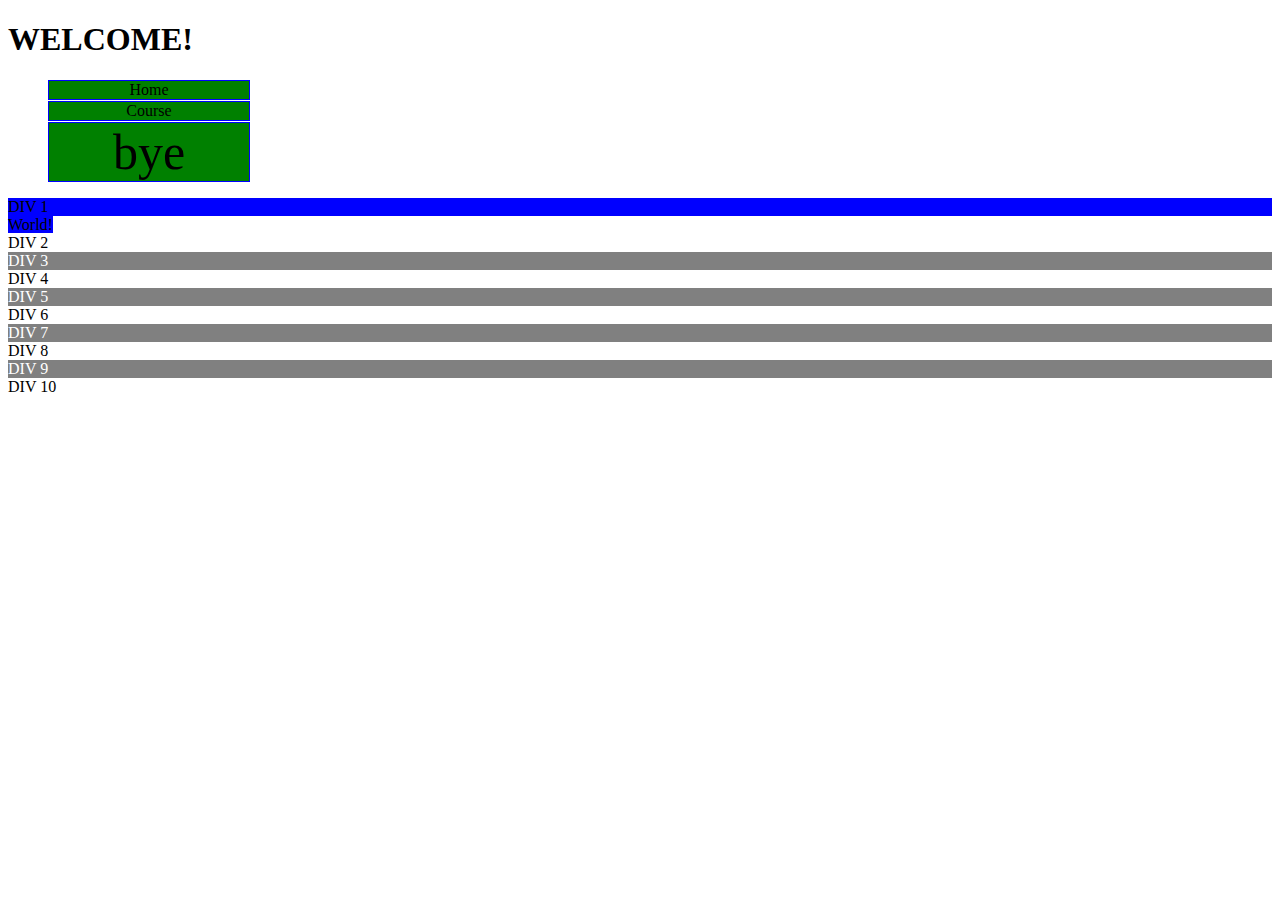
<file: index.html>
<!DOCTYPE html>
<html>
<head>
    <meta charset="UTF-8">
  
    <title>Document</title>
    <style>
       
    header li{
    	list-style: none;	
    }
    a:link, a:visited {
        text-decoration: none;
        background: green;
        border: 1px solid blue;
        color: black;
        display: block;
        width: 200px;
        text-align: center;
        margin-bottom: 1px;
    } 

    a:hover, a:active{
    	background-color: blue;
    	color: white;
    }

    header li:nth-child(3){
    	font-size: 50px;
    }

    section div:nth-child(even){
        background-color: gray;
        color: white;
    }

    section div:nth-child(7):hover{
    	background-color: blue;
    	color: black;
    }

    div:nth-child(1), span{
    	background-color: blue;
    }
    </style>

</head>
<body>
    <h1> WELCOME!</h1>

    <header>
    	<ul>
    		<li><a href="/">Home</a></li>
    		<li><a href="https://www.google.com">Course</a></li>
    		<li><a href="https://www.gmail.com">bye</a></li>
    	</ul>
    </header>

    <section>
    	<div>DIV 1</div>
    	<span>World!</span>
    	<div>DIV 2</div>
    	<div>DIV 3</div>
    	<div>DIV 4</div>
    	<div>DIV 5</div>
    	<div>DIV 6</div>
    	<div>DIV 7</div>
    	<div>DIV 8</div>
    	<div>DIV 9</div>
    	<div>DIV 10</div>
    </section>

</body>
</html>
</file>
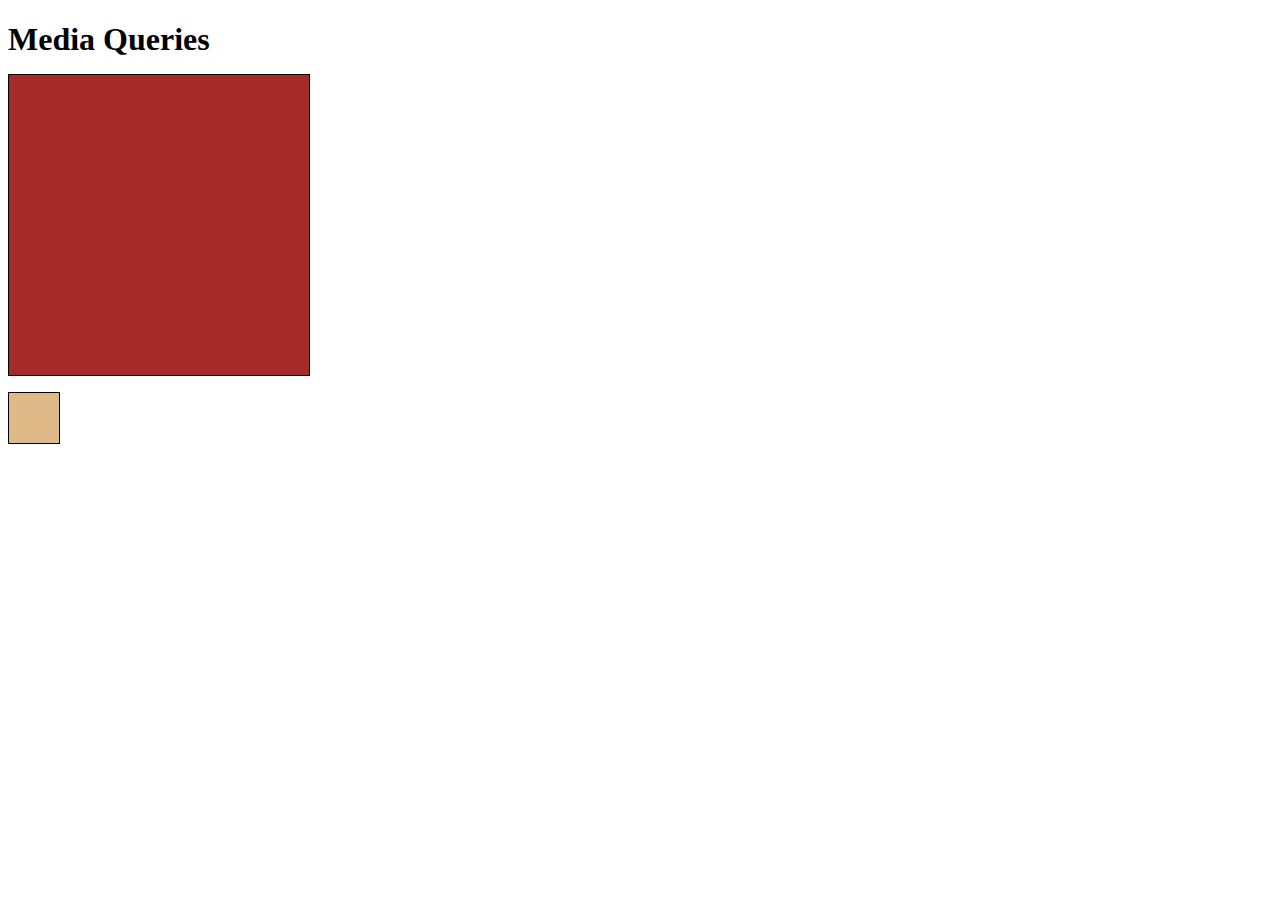
<file: index1.html>
<!DOCTYPE html>
<html>
<head>
	<title>MEDIA QUERIES</title>
	<style type="text/css">
		
		/************ Base Styles *********/
		h1{
			margin-bottom: 15px;
		}

		p{
			border: 1px solid black;
			margin-bottom: 15px;
		}

		#p1{
			background-color: #A52A2A;
			width: 300px;
			height: 300px;
		}

		#p2{
			background-color: #DEB887;
			width: 50px;
			height: 50px;
		}

		/***************** Large devices only ************/
        
        @media (max-width: 12 00px){
        	#p{
        		width: 80%;
        	}
        	#p2{
        		width: 150px;
        		height: 150px;
        	}
        }


		/**************** Medium devices only ************/
         @media (min-width: 992px) and (max-width: 1199px) {
         	#p1{
         		width: 50%;

         	}

         	#p2{
         		width: 100px;
         		height: 100px;
         	}
         }


	</style>
</head>
<body>
   <h1>Media Queries</h1>

   <p id="p1"></p>
   <p id="p2"></p>


</body>
</html>
</file>
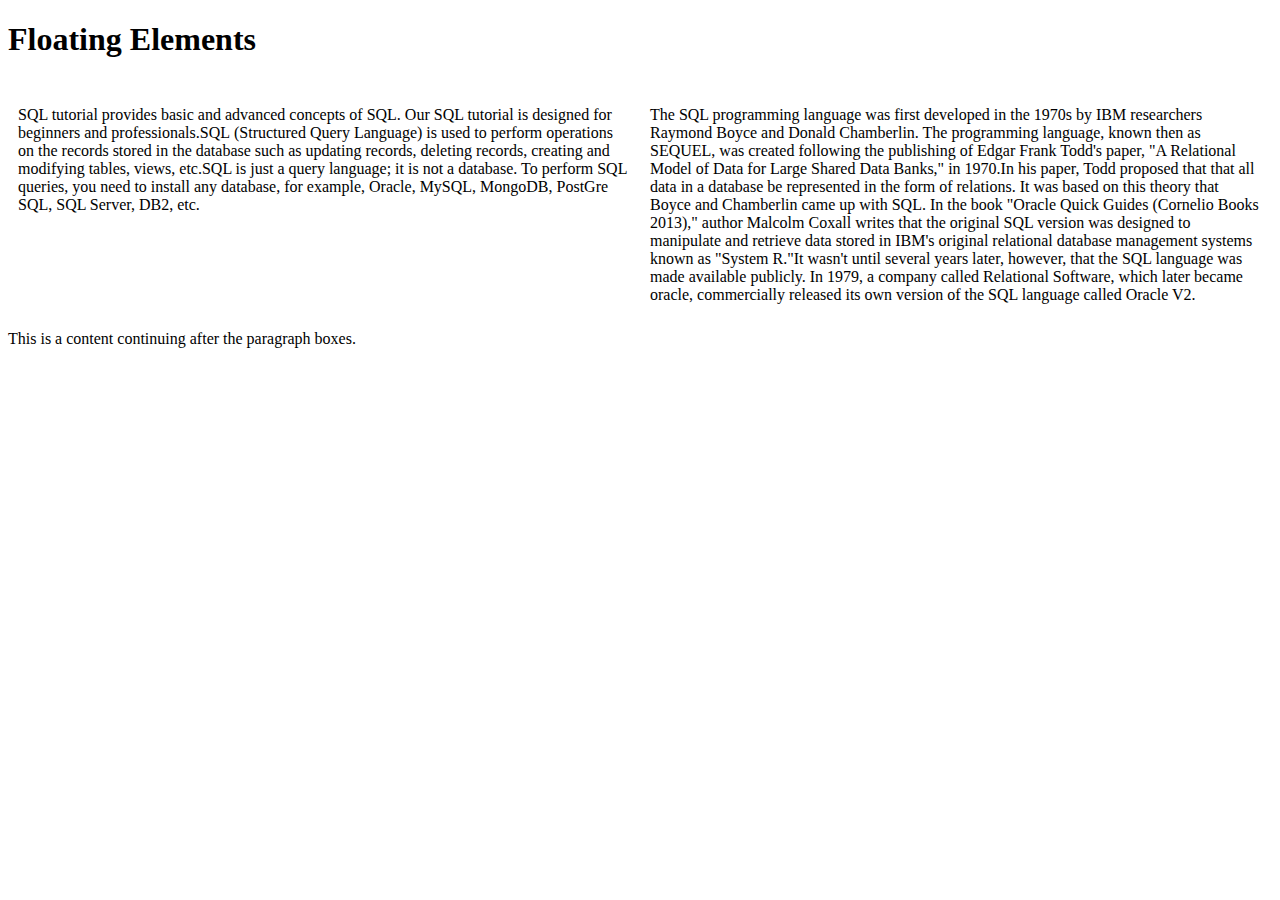
<file: index2.html>
<!DOCTYPE html>

<html>
<head>
	<title>COLUMN DESIGNING</title>
	<style type="text/css">
		*{
           box-sizing: border-box;
		}
		div{
          /* background-color: #00FFFF;*/
		}
		p{
          /* border: 1px solid black;*/
           width: 50%;
           float: left;	
           padding: 10px;
           }

		#p1{
           /* background-color: #A52A2A;*/

		}
		#p2{
           /*background-color: #DEB887; */  
              
		}
	     
		section{
			clear: left;
		}

	</style>
</head>
<body>
   <h1>Floating Elements</h1>

   <div>
   	  <p id="p1">SQL tutorial provides basic and advanced concepts of SQL. Our SQL tutorial is designed for beginners and professionals.SQL (Structured Query Language) is used to perform operations on the records stored in the database such as updating records, deleting records, creating and modifying tables, views, etc.SQL is just a query language; it is not a database. To perform SQL queries, you need to install any database, for example, Oracle, MySQL, MongoDB, PostGre SQL, SQL Server, DB2, etc.
</p>
   	  <p id="p2">
   	  	The SQL programming language was first developed in the 1970s by IBM researchers Raymond Boyce and Donald Chamberlin. The programming language, known then as SEQUEL, was created following the publishing of Edgar Frank Todd's paper, "A Relational Model of Data for Large Shared Data Banks," in 1970.In his paper, Todd proposed that that all data in a database be represented in the form of relations. It was based on this theory that Boyce and Chamberlin came up with SQL. In the book "Oracle Quick Guides (Cornelio Books 2013)," author Malcolm Coxall writes that the original SQL version was designed to manipulate and retrieve data stored in IBM's original relational database management systems known as "System R."It wasn't until several years later, however, that the SQL language was made available publicly. In 1979, a company called Relational Software, which later became oracle, commercially released its own version of the SQL language called Oracle V2.

   	  </p>
   	  
   	  <section>This is a content continuing after the paragraph boxes.</section>

   </div>
</body>
</html>
</file>
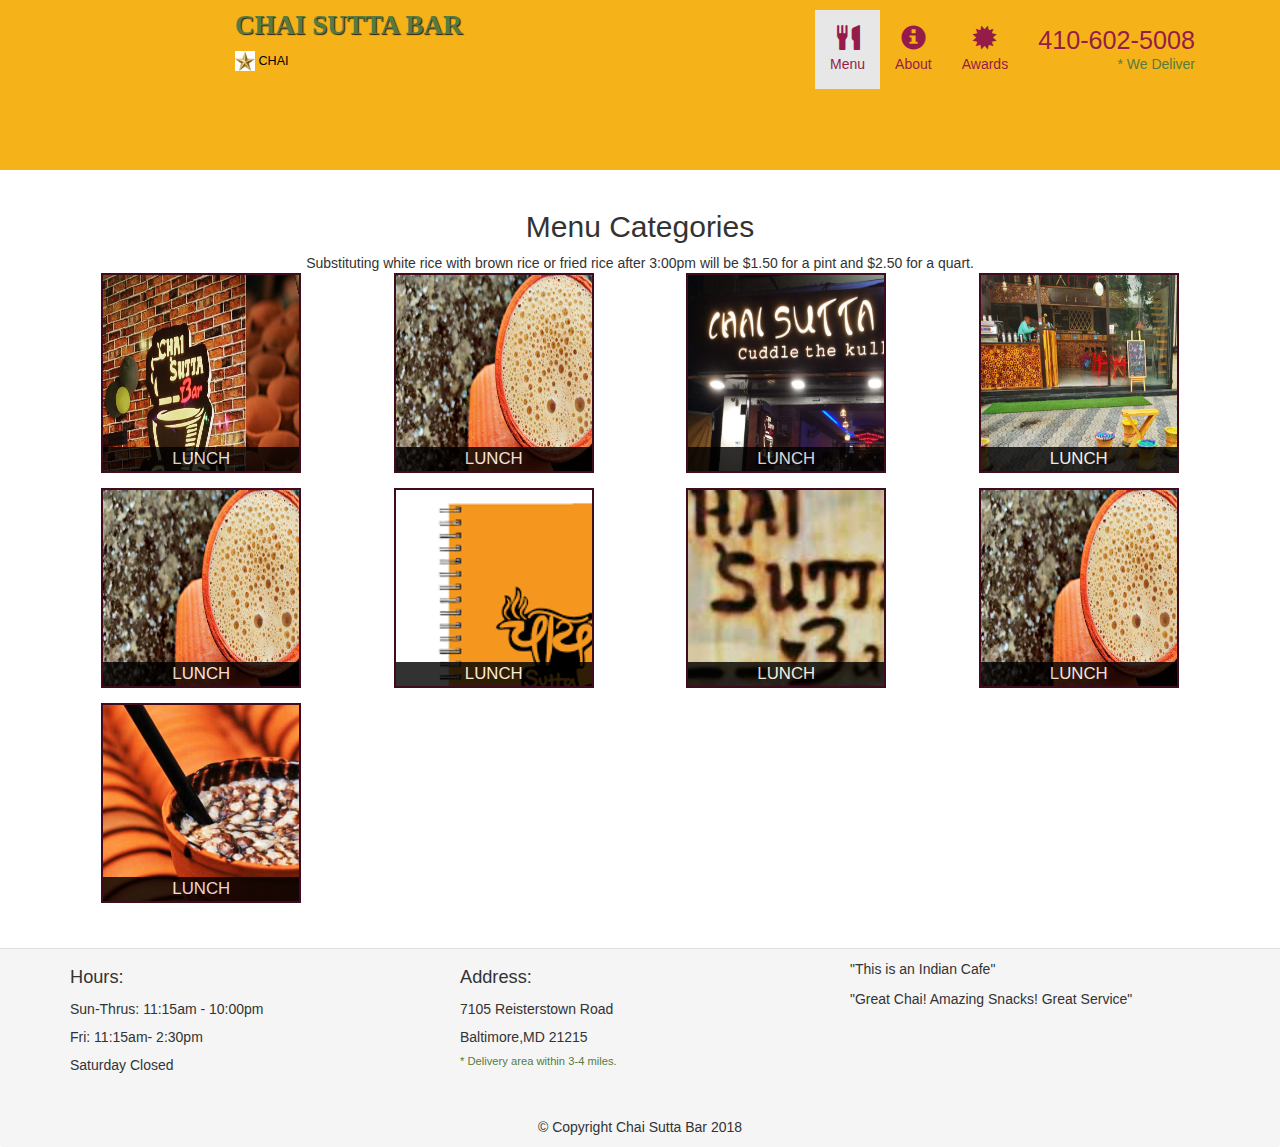
<file: menu-categories.html>
<!DOCTYPE html>
<html>
<head>
	<meta charset="utf-8">
	<meta name="viewport" content="width=device-width, initial-scale=1">
	<title> Humara Cafe</title>
    <!--<link rel="stylesheet" type="text/css" href="style.css">-->
    <style type="text/css">
        
body{
    background-color: black;
    font-size: 16px;
    color: white;
    font-family: Glacial Indiffrence;
}

#header-nav{
    background-color: #f6b319;
    border-radius: 0;
    border: 0;
}  

#logo-img{
    background: url("images/web1.png") no-repeat;
    margin: 10px 15px 10px 0;
    width: 150px;
    height: 150px;
}
.navbar-brand{
    padding-top: 25px; 
}

.navbar-brand h1{
    font-family: 'Lora', serif;
    color: #557c3e;
    font-size: 1.5em;
    text-transform: uppercase;
    font-weight: bold;
    text-shadow: 1px 1px 1px #222;
    margin-top: 0;
    margin-bottom: 0;
    line-height: .75;
}

.navbar-brand a:hover, .navbar-brand a:focus {
    text-decoration: none;

}

.navbar-brand p {
    color: #000;
    text-transform: uppercase;
    font-size: .7em;
    margin-top: 15px;
}

.navbar-brand p span {
      vertical-align: middle;
}

#nav-list{
    margin-top: 10px;

}

#nav-list a{
    color: #951C49;
    text-align: center;
}

#nav-list a:hover{
    background: #E7E7E7;
}

#nav-list a span{
    font-size: 1.8em;

}

#phone {
    margin-top: 5px;

}

#phone a{
    text-align: right;
    padding-bottom: 0;
}

#phone div{
    color: #557c3e;
    text-align: right;
    padding-right: 15px;
}



.navbar-header button.navbar-toggle, .navbar-header .icon-bar {
    border: 1px solid #61122f;
    color: black;
    position: relative;


}

.navbar-header button.navbar-toggle{
    clear: both;
    margin-top: -30px;
}

/* End header */

/*FOOTER */

.panel-footer{
    margin-top: 30px;
    padding-top: 35px;
    padding-bottom: 30px;
    background-color: #0000;
    border-top: 0;
}

.panel-footer div.row{
    margin-bottom: 35px;
}


#hours > span, #address > span{
    font-size: 1.3em;
}

#address p{
    color: #557c3e;
    font-size: .8em;
    line-height: 1.8;
}

#testimonals{
    font-style: italic;
}

#testimonals p:nth-child(2) {
    margin-top: 25px
}


/* Home Page */

.container .jumbotron{
    box-shadow: 0 0 50px #3F0C1F;
    border: 2px solid #3F0C1F;
}


#menu-tile, #specials-tile, #map-tile {
    margin-top: 50px;
    height: 250px;
    width: 100%;
    margin-bottom: 15px;
    position: relative;
    border: 2px solid #3F0C1F;
    overflow: hidden;
}

#menu-tile:hover, #specials-tile:hover, #map-tile:hover{
    box-shadow: 0 1px 5px 1px #cccccc;
}

#menu-tile{
    background: url("images/web6.jpg") no-repeat;
    background-position: center; 
}
#specials-tile{
    background: url('images/web7.jfif') no-repeat;
    background-position: center; 
}

#menu-tile span, #specials-tile span, #map-tile span{
    
    position: absolute;
    bottom: 0;
    right: 0;
    width: 100%;
    text-align: center;
    font-size: 1.6em;
    text-transform: uppercase;
    background-color: #000;
    color: #fff;
    opacity: .8;
}

.category-tile {
    position: relative;
    border: 2px solid #3F0C1F;
    overflow: hidden;
    width: 200px;
    height: 200px;
    margin-top: 20px;
    margin: 0 auto 15px;

}

.category-tile span{
    position: absolute;
    bottom: 0;
    right: 0;
    width: 100%;
    text-align: center;
    font-size: 1.2em;
    text-transform: uppercase;
    background-color: #000;
    color: #fff;
    opacity: .8;
}

.category-tile:hover {
    box-shadow: 0 1px 5px 1px #cccccc;
}



@media (min-width: 1200px){
      .container .jumbotron {
        background: url("images/web3.jpg") no-repeat;
        height: 675px;
      }
}

@media (min-width: 992px) and (max-width: 1199px) {
    #logo-img {
        background-image: url('images/web1.png') no-repeat;
        width: 100px;
        height: 100px;
        margin: 5px 5px 5px 0;
    }
    .container .jumbotron {
        background-image: url("images/web3.jpg") no-repeat;
        height: 558px;
      }
}

@media (min-width: 768px) and (max-width: 991px) {
      .container .jumbotron {
        background-image: url("images/web3.jpg") no-repeat;
        height: 432px;
      }    
}

@media (max-width: 767px) {

    .navbar-brand{
    padding-top: 10px; 
    height: 80px;
}

.navbar-brand h1{
    
    padding-top: 10px;
    font-size: 5vw;

}


.navbar-brand p {
   
    font-size: .6em;
    margin-top: 12px;
}

.navbar-brand p img {
      height: 20px;
     }

#collapsable-nav a{

    font-size: 1.2em;
    }

#collapsable-nav a span{
    font-size: 1em;
    margin-right: 10px;
    }

#call-btn > a{
    font-size: 1.5em;
    display: block;
    margin: 0 20px;
    padding: 10px;
    border: 2px solid #fff;
    background-color: orange;
    color: #951C49; 
}

#xs-deliver{
    margin-top: 5px;
    font-size: .7em;
    letter-spacing: .1em;
    text-transform: uppercase;
}

.container .jumbotron{
    margin-top: 30px;
    padding: 0;
}


#menu-tile, #special-tile{
     width: 360px;
     margin: 0 auto 15px;
}

}


@media (max-width: 479px) {

    .navbar-brand h1{
        padding: 5px;
        font-size: 6vw;
     }

    #menu-tile, #specials-tile {
        width: 280px;
        margin: 0 auto 15px;
    }

    .col-xxs-12{
        position: relative;
        min-height: 1px;
        padding-right: 15px;
        padding-left: 15px;
        width: 100;
        float: left;
    }
}



#hours, #address{
    line-height: 2;
}


    </style>
    <link rel="stylesheet" type="text/css" href="https://maxcdn.bootstrapcdn.com/bootstrap/3.3.7/css/bootstrap.min.css">
    <script src="https://ajax.googleapis.com/ajax/libs/jquery/3.3.1/jquery.min.js"></script>
    <script src="https://maxcdn.bootstrapcdn.com/bootstrap/3.3.7/js/bootstrap.min.js"></script>

</head>
<body>

	<header>
		<nav id="header-nav" class="navbar navbar-default">
			<div class="container">
				<div class="navbar-header">
					<a href="index.html" class="pull-left visible-md visible-lg">
						<div id="logo-img" alt="Logo image">
							<!--<img src="images/web1.png" alt="LOGO" width="150px" height="150px">-->
						</div>
					</a>
					<div class="navbar-brand">
						<a href="index.html"><h1>Chai Sutta Bar</h1></a>
						<p>
							<img src="images/web2.jfif" alt="image" width="20px" height="20px">
							<span>CHAI</span>
						</p>
					</div>
					
					<button type="button" class="navbar-toggle collapsed" data-toggle="collapse" data-target="#collapsable-nav" aria-expanded="false">

						<span class="sr-only">Toggle navigation</span>
						<span class="icon-bar"></span>
						<span class="icon-bar"></span>
						<span class="icon-bar"></span>
					</button>
					
				</div>

                <div id="collapsable-nav" class="collapse navbar-collapse">
                	<ul id="nav-list" class="nav navbar-nav navbar-right">
                		<li class="active">
                			<a href="menu-categories.html">
                				<span class="glyphicon glyphicon-cutlery"></span><br class="hidden-xs"> Menu
                			</a>
                		</li>
                		<li>
                			<a href="#">
                				<span class="glyphicon glyphicon-info-sign"></span><br class="hidden-xs"> About
                			</a>
                		</li>
                		<li>
                			<a href="#">
                				<span class="glyphicon glyphicon-certificate"></span><br class="hidden-xs"> Awards
                			</a>
                		</li>
                		<li id="phone" class="hidden-xs">
                			<a href="tel:410">
                				<span>410-602-5008</span>
                			</a>
                			<div>* We Deliver</div>
                		</li>
                	</ul>
                </div>
			</div>
		</nav> 
	</header>
  
         <div id="call-btn" class="visible-xs">
           <a class="btn" href="tel:410-602-5008">
            <span class="glyphicon glyphicon-earphone">410-602-5008</span></a>
        </div>
             <div id="xs-deliver" class="text-center visible-xs">* We Deliver</div>
    
   <div id="main-content" class="container">
       
         <h2 id="menu-categories-title" class="text-center">Menu Categories</h2>
        <div class="text-center">
            Substituting white rice with brown rice or fried rice after 3:00pm will be $1.50 for a pint and $2.50 for a quart.
        </div>
        
        <section class="row">
            <div class="col-md-3 col-sm-4 col-xs-6 col-xxs-12">
                <a href="single-category.html">
                    <div class="category-tile">
                        <img src="images/web8.jpg" width="300" height="300" alt="Lunch"><span>Lunch</span>
                    </div>
                </a>
            </div>
            <div class="col-md-3 col-sm-4 col-xs-6 col-xxs-12">
                <a href="single-category.html">
                    <div class="category-tile">
                        <img src="images/web10.jpg" width="300" height="300" alt="Lunch"><span>Lunch</span>
                    </div>
                </a>
            </div>
            <div class="col-md-3 col-sm-4 col-xs-6 col-xxs-12">
                <a href="single-category.html">
                    <div class="category-tile">
                        <img src="images/web5.jpg" width="300" height="300" alt="Lunch"><span>Lunch</span>
                    </div>
                </a>
            </div>
            <div class="col-md-3 col-sm-4 col-xs-6 col-xxs-12">
                <a href="single-category.html">
                    <div class="category-tile">
                        <img src="images/web4.jpg" width="300" height="300" alt="Lunch"><span>Lunch</span>
                    </div>
                </a>
            </div>
            <div class="col-md-3 col-sm-4 col-xs-6 col-xxs-12">
                <a href="single-category.html">
                    <div class="category-tile">
                        <img src="images/web10.jpg" width="300" height="300" alt="Lunch"><span>Lunch</span>
                    </div>
                </a>
            </div>
            <div class="col-md-3 col-sm-4 col-xs-6 col-xxs-12">
                <a href="single-category.html">
                    <div class="category-tile">
                        <img src="images/web11.png" width="300" height="300" alt="Lunch"><span>Lunch</span>
                    </div>
                </a>
            </div>
            <div class="col-md-3 col-sm-4 col-xs-6 col-xxs-12">
                <a href="single-category.html">
                    <div class="category-tile">
                        <img src="images/web7.jfif" width="300" height="300" alt="Lunch"><span>Lunch</span>
                    </div>
                </a>
            </div>
            
            <div class="col-md-3 col-sm-4 col-xs-6 col-xxs-12">
                <a href="single-category.html">
                    <div class="category-tile">
                        <img src="images/web10.jpg" width="300" height="300" alt="Lunch"><span>Lunch</span>
                    </div>
                </a>
            </div>
            <div class="col-md-3 col-sm-4 col-xs-6 col-xxs-12">
                <a href="single-category.html">
                    <div class="category-tile">
                        <img src="images/web9.jpg" width="300" height="300" alt="Lunch"><span>Lunch</span>
                    </div>
                </a>
            </div>
        </section>

   </div>

  <footer class="panel-footer">
       <div class="container">
        <div class="row">
            <section id="hours" class="col-sm-4">
                <span>Hours:</span><br>
                Sun-Thrus: 11:15am - 10:00pm<br>
                Fri: 11:15am- 2:30pm<br>
                Saturday Closed
                <hr class="visible-xs">               
            </section>
            <section id="address" class="col-sm-4">
                <span>Address:</span><br>
                7105 Reisterstown Road<br>
                Baltimore,MD 21215
                <p>* Delivery area within 3-4 miles.</p>
                <hr class="visible-xs">               
            </section>
             <section id="testimonials" class="col-sm-4">
               <p>"This is an Indian Cafe"</p>
                <p>"Great Chai! Amazing Snacks! Great Service"</p>
                <hr class="visible-xs">               
            </section>
        </div>
        <div class="text-center">&copy; Copyright Chai Sutta Bar 2018
        </div>
           
       </div>      
  </footer> 




</body>
</html>
</file>
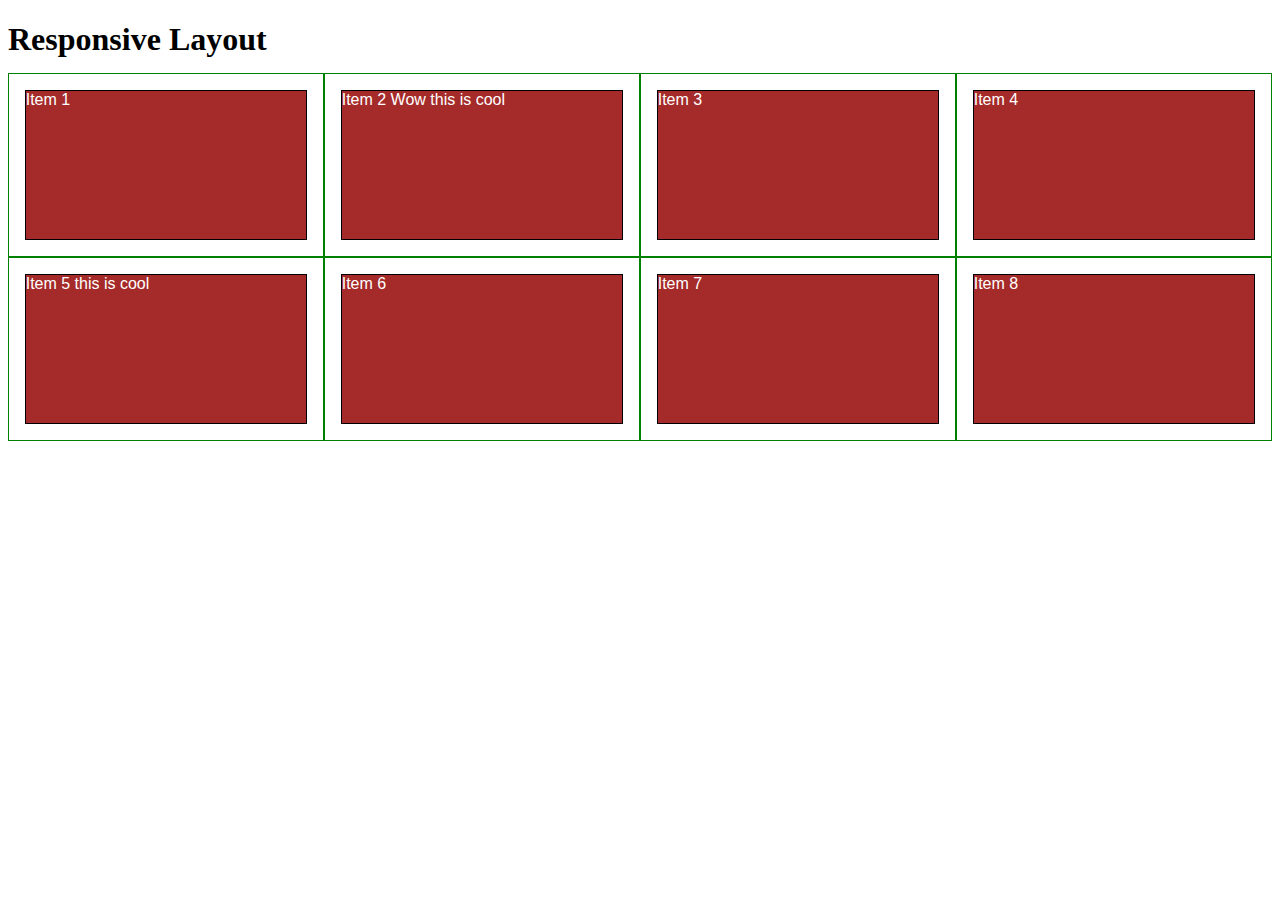
<file: responsive.html>
<!DOCTYPE html>
<html>
<head>
	<meta charset="utf-8">
	<meta name="viewport" content="width-device-width, initial-scale=1">
	<title>Responsive Design</title>
	<style type="text/css">
		*{
			box-sizing: border-box;
		}

		h1{
			margin-bottom: 15px;
		}

		p{
			border: 1px solid black;
			background-color: #A52A2A;
			width: 90%;
			height: 150px;
			margin-right: auto;
			margin-left: auto;
			font-family: Helvetica;
			color: white;
		}

		.row{
            width: 100%;
		}

		@media (min-width:  1200px) {
               .col-lg-1, .col-lg-2, .col-lg-3, .col-lg-4, .col-lg-5, .col-lg-6, .col-lg-7, .col-lg-8, .col-lg-9, .col-lg-10, .col-lg-11, .col-lg-12{
               	float: left;
               	border: 1px solid green;
               }
               .col-lg-1{
               	width: 8.33%;
               }
               .col-lg-2{
               	width: 16.66%
               }
               .col-lg-3{
               	width: 25%
               }
               .col-lg-4{
               	width: 33%
               }
               .col-lg-5{
               	width: 41.66%;
               }
               .col-lg-6{
               	width: 50%;
               }
               .col-lg-7{
               	width: 58.33%;
               }
               .col-lg-8{
               	width: 66.66%;
               }
               .col-lg-9{
               	width: 74.99%;
               }
               .col-lg-10{
               	width: 83.33%;
               }
               .col-lg-11{
               	width: 91.66%;
               }
               .col-lg-12{
               	width: 100%
               }

		}

		@media (min-width: 950px) and (max-width: 1199px){
			.col-md-1, .col-md-2, .col-md-3, .col-md-4, .col-md-5, .col-md-6, .col-md-7, .col-md-8, .col-md-9, .col-md-10, .col-md-11, .col-md-12{
               	float: left;
               	border: 1px solid green;
               }
               .col-md-1{
               	width: 8.33%;
               }
               .col-md-2{
               	width: 16.66%
               }
               .col-md-3{
               	width: 25%
               }
               .col-md-4{
               	width: 33%
               }
               .col-md-5{
               	width: 41.66%;
               }
               .col-md-6{
               	width: 50%;
               }
               .col-md-7{
               	width: 58.33%;
               }
               .col-md-8{
               	width: 66.66%;
               }
               .col-md-9{
               	width: 74.99%;
               }
               .col-md-10{
               	width: 83.33%;
               }
               .col-md-11{
               	width: 91.66%;
               }
               .col-md-12{
               	width: 100%
               }

		}
	</style>
</head>
<body>
 <h1>Responsive Layout</h1>

 <div class="row">
 	<div class="col-lg-3 col-md-6"><p>Item 1</p></div>
 	<div class="col-lg-3 col-md-6"><p>Item 2 Wow this is cool</p></div>
 	<div class="col-lg-3 col-md-6"><p>Item 3</p></div>
 	<div class="col-lg-3 col-md-6"><p>Item 4</p></div>
 	<div class="col-lg-3 col-md-6"><p>Item 5 this is cool</p></div>
 	<div class="col-lg-3 col-md-6"><p>Item 6</p></div>
 	<div class="col-lg-3 col-md-6"><p>Item 7</p></div>
 	<div class="col-lg-3 col-md-6"><p>Item 8</p></div>
 </div>
</body>
</html>
</file>
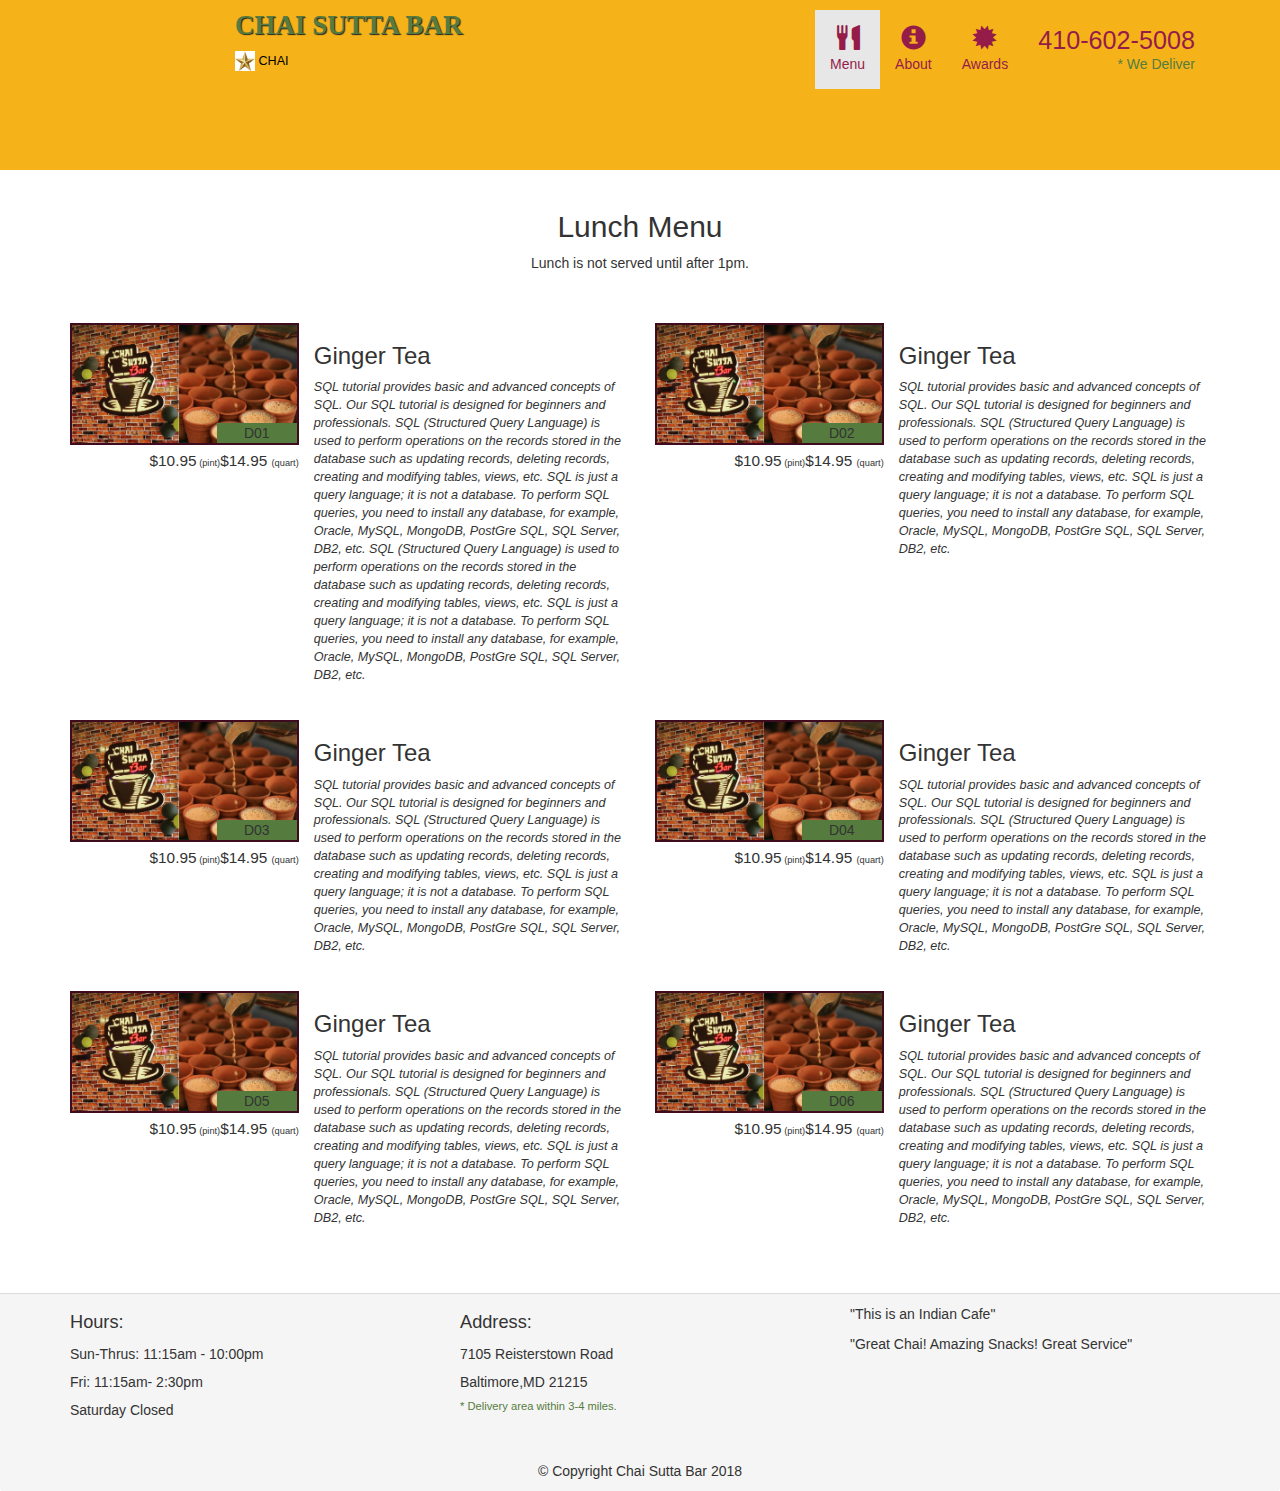
<file: single-category.html>
<!DOCTYPE html>
<html>
<head>
	<meta charset="utf-8">
	<meta name="viewport" content="width=device-width, initial-scale=1">
	<title> Humara Cafe</title>
    <!--<link rel="stylesheet" type="text/css" href="style.css">-->
    <style type="text/css">
        
body{
    background-color: black;
    font-size: 16px;
    color: white;
    font-family: Glacial Indiffrence;
}

#header-nav{
    background-color: #f6b319;
    border-radius: 0;
    border: 0;
}  

#logo-img{
    background: url("images/web1.png") no-repeat;
    margin: 10px 15px 10px 0;
    width: 150px;
    height: 150px;
}
.navbar-brand{
    padding-top: 25px; 
}

.navbar-brand h1{
    font-family: 'Lora', serif;
    color: #557c3e;
    font-size: 1.5em;
    text-transform: uppercase;
    font-weight: bold;
    text-shadow: 1px 1px 1px #222;
    margin-top: 0;
    margin-bottom: 0;
    line-height: .75;
}

.navbar-brand a:hover, .navbar-brand a:focus {
    text-decoration: none;

}

.navbar-brand p {
    color: #000;
    text-transform: uppercase;
    font-size: .7em;
    margin-top: 15px;
}

.navbar-brand p span {
      vertical-align: middle;
}

#nav-list{
    margin-top: 10px;

}

#nav-list a{
    color: #951C49;
    text-align: center;
}

#nav-list a:hover{
    background: #E7E7E7;
}

#nav-list a span{
    font-size: 1.8em;

}

#phone {
    margin-top: 5px;

}

#phone a{
    text-align: right;
    padding-bottom: 0;
}

#phone div{
    color: #557c3e;
    text-align: right;
    padding-right: 15px;
}



.navbar-header button.navbar-toggle, .navbar-header .icon-bar {
    border: 1px solid #61122f;
    color: black;
    position: relative;


}

.navbar-header button.navbar-toggle{
    clear: both;
    margin-top: -30px;
}

/* End header */

/*FOOTER */

.panel-footer{
    margin-top: 30px;
    padding-top: 35px;
    padding-bottom: 30px;
    background-color: #0000;
    border-top: 0;
}

.panel-footer div.row{
    margin-bottom: 35px;
}


#hours > span, #address > span{
    font-size: 1.3em;
}

#address p{
    color: #557c3e;
    font-size: .8em;
    line-height: 1.8;
}

#testimonals{
    font-style: italic;
}

#testimonals p:nth-child(2) {
    margin-top: 25px
}


/* Home Page */

.container .jumbotron{
    box-shadow: 0 0 50px #3F0C1F;
    border: 2px solid #3F0C1F;
}


#menu-tile, #specials-tile, #map-tile {
    margin-top: 50px;
    height: 250px;
    width: 100%;
    margin-bottom: 15px;
    position: relative;
    border: 2px solid #3F0C1F;
    overflow: hidden;
}

#menu-tile:hover, #specials-tile:hover, #map-tile:hover{
    box-shadow: 0 1px 5px 1px #cccccc;
}

#menu-tile{
    background: url("images/web6.jpg") no-repeat;
    background-position: center; 
}
#specials-tile{
    background: url('images/web7.jfif') no-repeat;
    background-position: center; 
}

#menu-tile span, #specials-tile span, #map-tile span{
    
    position: absolute;
    bottom: 0;
    right: 0;
    width: 100%;
    text-align: center;
    font-size: 1.6em;
    text-transform: uppercase;
    background-color: #000;
    color: #fff;
    opacity: .8;
}

.category-tile {
    position: relative;
    border: 2px solid #3F0C1F;
    overflow: hidden;
    width: 200px;
    height: 200px;
    margin-top: 20px;
    margin: 0 auto 15px;
}

.category-tile span{
    position: absolute;
    bottom: 0;
    right: 0;
    width: 100%;
    text-align: center;
    font-size: 1.2em;
    text-transform: uppercase;
    background-color: #000;
    color: #fff;
    opacity: .8;
}

.category-tile:hover {
    box-shadow: 0 1px 5px 1px #cccccc;
}

#menu-categories-title + div{
    margin-bottom: 50px;
}

.menu-item-tile {
    margin-bottom: 25px;
}

.menu-item-tile hr{
    width: 80%;
}

.menu-item-tile .menu-item-price{
    font-size: 1.1em;
    text-align: right;
    margin-top: -15px;
    margin-right: -15px;
}

.menu-item-tile .menu-item-price span{
    font-size: .6em
}

.menu-item-photo {
    position: relative;
    border: 2px solid #3F0C1F;
    overflow: hidden;
    padding: 0;
    margin-right: -15px;
    margin-left: auto;
    margin-bottom: 20px;
    max-width: 250px;
}

.menu-item-photo div{
    position: absolute;
    bottom: 0;
    right: 0;
    width: 80px;
    background-color: #557c3e;
    text-align: center;
}

.menu-item-description {
    padding-right: 30px;
}

h3.menu-item-tile{
    margin: 0 0 10px;
}

.menu-item-details{
    font-size: .9em;
    font-style: italic;
}


@media (min-width: 1200px){
      .container .jumbotron {
        background: url("images/web3.jpg") no-repeat;
        height: 675px;
      }
}

@media (min-width: 992px) and (max-width: 1199px) {
    #logo-img {
        background-image: url('images/web1.png') no-repeat;
        width: 100px;
        height: 100px;
        margin: 5px 5px 5px 0;
    }
    .container .jumbotron {
        background-image: url("images/web3.jpg") no-repeat;
        height: 558px;
      }
}

@media (min-width: 768px) and (max-width: 991px) {
      .container .jumbotron {
        background-image: url("images/web3.jpg") no-repeat;
        height: 432px;
      }    
}

@media (max-width: 767px) {

    .navbar-brand{
    padding-top: 10px; 
    height: 80px;
}

.navbar-brand h1{
    
    padding-top: 10px;
    font-size: 5vw;

}


.navbar-brand p {
   
    font-size: .6em;
    margin-top: 12px;
}

.navbar-brand p img {
      height: 20px;
     }

#collapsable-nav a{

    font-size: 1.2em;
    }

#collapsable-nav a span{
    font-size: 1em;
    margin-right: 10px;
    }

#call-btn > a{
    font-size: 1.5em;
    display: block;
    margin: 0 20px;
    padding: 10px;
    border: 2px solid #fff;
    background-color: orange;
    color: #951C49; 
}

#xs-deliver{
    margin-top: 5px;
    font-size: .7em;
    letter-spacing: .1em;
    text-transform: uppercase;
}

.container .jumbotron{
    margin-top: 30px;
    padding: 0; 
}


#menu-tile, #special-tile{
     width: 360px;
     margin: 0 auto 15px;
}

.menu-item-photo {
      margin-right: auto;

}

.menu-item-tile .menu-item-price{
    text-align: center;
}

.menu-item-description{
    text-align: center;
}
}


@media (max-width: 479px) {

    .navbar-brand h1{
        padding: 5px;
        font-size: 6vw;
     }

    #menu-tile, #specials-tile {
        width: 280px;
        margin: 0 auto 15px;
    }

    .col-xxs-12{
        position: relative;
        min-height: 1px;
        padding-right: 15px;
        padding-left: 15px;
        width: 100;
        float: left;
    }
}

#hours, #address{
    line-height: 2;
}


    </style>
    <link rel="stylesheet" type="text/css" href="https://maxcdn.bootstrapcdn.com/bootstrap/3.3.7/css/bootstrap.min.css">
    <script src="https://ajax.googleapis.com/ajax/libs/jquery/3.3.1/jquery.min.js"></script>
    <script src="https://maxcdn.bootstrapcdn.com/bootstrap/3.3.7/js/bootstrap.min.js"></script>

</head>
<body>

	<header>
		<nav id="header-nav" class="navbar navbar-default">
			<div class="container">
				<div class="navbar-header">
					<a href="index.html" class="pull-left visible-md visible-lg">
						<div id="logo-img" alt="Logo image">
							<!--<img src="images/web1.png" alt="LOGO" width="150px" height="150px">-->
						</div>
					</a>
					<div class="navbar-brand">
						<a href="index.html"><h1>Chai Sutta Bar</h1></a>
						<p>
							<img src="images/web2.jfif" alt="image" width="20px" height="20px">
							<span>CHAI</span>
						</p>
					</div>
					
					<button type="button" class="navbar-toggle collapsed" data-toggle="collapse" data-target="#collapsable-nav" aria-expanded="false">

						<span class="sr-only">Toggle navigation</span>
						<span class="icon-bar"></span>
						<span class="icon-bar"></span>
						<span class="icon-bar"></span>
					</button>
					
				</div>

                <div id="collapsable-nav" class="collapse navbar-collapse">
                	<ul id="nav-list" class="nav navbar-nav navbar-right">
                		<li class="active">
                			<a href="menu-categories.html">
                				<span class="glyphicon glyphicon-cutlery"></span><br class="hidden-xs"> Menu
                			</a>
                		</li>
                		<li>
                			<a href="#">
                				<span class="glyphicon glyphicon-info-sign"></span><br class="hidden-xs"> About
                			</a>
                		</li>
                		<li>
                			<a href="#">
                				<span class="glyphicon glyphicon-certificate"></span><br class="hidden-xs"> Awards
                			</a>
                		</li>
                		<li id="phone" class="hidden-xs">
                			<a href="tel:410">
                				<span>410-602-5008</span>
                			</a>
                			<div>* We Deliver</div>
                		</li>
                	</ul>
                </div>
			</div>
		</nav> 
	</header>
  
         <div id="call-btn" class="visible-xs">
           <a class="btn" href="tel:410-602-5008">
            <span class="glyphicon glyphicon-earphone">410-602-5008</span></a>
        </div>
             <div id="xs-deliver" class="text-center visible-xs">* We Deliver</div>
    
   <div id="main-content" class="container">
       
      <h2 id="menu-categories-title" class="text-center">Lunch Menu</h2>
       <div class="text-center">Lunch is not served until after 1pm.</div>
       
       <section class="row">
           <div class="menu-item-tile col-md-6">
              <div class="row">
                  <div class="col-sm-5">
                      <div class="menu-item-photo">
                          <div>D01</div>
                          <img src="images/web8.jpg" alt="Item" class="img-responsive" width="250" height="150">
                      </div>
                      <div class="menu-item-price">$10.95<span> (pint)</span>$14.95 <span>(quart)</span></div>
                  </div>
                  <div class="menu-item-description col-sm-7">
                      <h3 class="menu-item-title">Ginger Tea</h3>
                      <p class="menu-item-details">
                          SQL tutorial provides basic and advanced concepts of SQL. Our SQL tutorial is designed for beginners and professionals.
SQL (Structured Query Language) is used to perform operations on the records stored in the database such as updating records, deleting records, creating and modifying tables, views, etc.
SQL is just a query language; it is not a database. To perform SQL queries, you need to install any database, for example, Oracle, MySQL, MongoDB, PostGre SQL, SQL Server, DB2, etc.
SQL (Structured Query Language) is used to perform operations on the records stored in the database such as updating records, deleting records, creating and modifying tables, views, etc.
SQL is just a query language; it is not a database. To perform SQL queries, you need to install any database, for example, Oracle, MySQL, MongoDB, PostGre SQL, SQL Server, DB2, etc.

                      </p>
                  </div>
              </div>
              <hr class="visible-xs">
           </div>

           <div class="menu-item-tile col-md-6">
              <div class="row">
                  <div class="col-sm-5">
                      <div class="menu-item-photo">
                          <div>D02</div>
                          <img src="images/web8.jpg" alt="Item" class="img-responsive" width="250" height="150">
                      </div>
                      <div class="menu-item-price">$10.95<span> (pint)</span>$14.95 <span>(quart)</span></div>
                  </div>
                  <div class="menu-item-description col-sm-7">
                      <h3 class="menu-item-title">Ginger Tea</h3>
                      <p class="menu-item-details">
                          SQL tutorial provides basic and advanced concepts of SQL. Our SQL tutorial is designed for beginners and professionals.
SQL (Structured Query Language) is used to perform operations on the records stored in the database such as updating records, deleting records, creating and modifying tables, views, etc.
SQL is just a query language; it is not a database. To perform SQL queries, you need to install any database, for example, Oracle, MySQL, MongoDB, PostGre SQL, SQL Server, DB2, etc.


                      </p>
                  </div>
              </div>
              <hr class="visible-xs">
           </div>  

           <div class="clearfix visible-md-block visible-lg-block"></div>

<div class="menu-item-tile col-md-6">
              <div class="row">
                  <div class="col-sm-5">
                      <div class="menu-item-photo">
                          <div>D03</div>
                          <img src="images/web8.jpg" alt="Item" class="img-responsive" width="250" height="150">
                      </div>
                      <div class="menu-item-price">$10.95<span> (pint)</span>$14.95 <span>(quart)</span></div>
                  </div>
                  <div class="menu-item-description col-sm-7">
                      <h3 class="menu-item-title">Ginger Tea</h3>
                      <p class="menu-item-details">
                          SQL tutorial provides basic and advanced concepts of SQL. Our SQL tutorial is designed for beginners and professionals.
SQL (Structured Query Language) is used to perform operations on the records stored in the database such as updating records, deleting records, creating and modifying tables, views, etc.
SQL is just a query language; it is not a database. To perform SQL queries, you need to install any database, for example, Oracle, MySQL, MongoDB, PostGre SQL, SQL Server, DB2, etc.

                      </p>
                  </div>
              </div>
              <hr class="visible-xs">
           </div>
<div class="menu-item-tile col-md-6">
              <div class="row">
                  <div class="col-sm-5">
                      <div class="menu-item-photo">
                          <div>D04</div>
                          <img src="images/web8.jpg" alt="Item" class="img-responsive" width="250" height="150">
                      </div>
                      <div class="menu-item-price">$10.95<span> (pint)</span>$14.95 <span>(quart)</span></div>
                  </div>
                  <div class="menu-item-description col-sm-7">
                      <h3 class="menu-item-title">Ginger Tea</h3>
                      <p class="menu-item-details">
                          SQL tutorial provides basic and advanced concepts of SQL. Our SQL tutorial is designed for beginners and professionals.
SQL (Structured Query Language) is used to perform operations on the records stored in the database such as updating records, deleting records, creating and modifying tables, views, etc.
SQL is just a query language; it is not a database. To perform SQL queries, you need to install any database, for example, Oracle, MySQL, MongoDB, PostGre SQL, SQL Server, DB2, etc.

                      </p>
                  </div>
              </div>
              <hr class="visible-xs">
           </div>

           <div class="clearfix visible-md-block visible-lg-block"></div>

<div class="menu-item-tile col-md-6">
              <div class="row">
                  <div class="col-sm-5">
                      <div class="menu-item-photo">
                          <div>D05</div>
                          <img src="images/web8.jpg" alt="Item" class="img-responsive" width="250" height="150">
                      </div>
                      <div class="menu-item-price">$10.95<span> (pint)</span>$14.95 <span>(quart)</span></div>
                  </div>
                  <div class="menu-item-description col-sm-7">
                      <h3 class="menu-item-title">Ginger Tea</h3>
                      <p class="menu-item-details">
                          SQL tutorial provides basic and advanced concepts of SQL. Our SQL tutorial is designed for beginners and professionals.
SQL (Structured Query Language) is used to perform operations on the records stored in the database such as updating records, deleting records, creating and modifying tables, views, etc.
SQL is just a query language; it is not a database. To perform SQL queries, you need to install any database, for example, Oracle, MySQL, MongoDB, PostGre SQL, SQL Server, DB2, etc.

                      </p>
                  </div>
              </div>
              <hr class="visible-xs">
           </div>

<div class="menu-item-tile col-md-6">
              <div class="row">
                  <div class="col-sm-5">
                      <div class="menu-item-photo">
                          <div>D06</div>
                          <img src="images/web8.jpg" alt="Item" class="img-responsive" width="250" height="150">
                      </div>
                      <div class="menu-item-price">$10.95<span> (pint)</span>$14.95 <span>(quart)</span></div>
                  </div>
                  <div class="menu-item-description col-sm-7">
                      <h3 class="menu-item-title">Ginger Tea</h3>
                      <p class="menu-item-details">
                          SQL tutorial provides basic and advanced concepts of SQL. Our SQL tutorial is designed for beginners and professionals.
SQL (Structured Query Language) is used to perform operations on the records stored in the database such as updating records, deleting records, creating and modifying tables, views, etc.
SQL is just a query language; it is not a database. To perform SQL queries, you need to install any database, for example, Oracle, MySQL, MongoDB, PostGre SQL, SQL Server, DB2, etc.

                      </p>
                  </div>
              </div>
              <hr class="visible-xs">
           </div>
<div class="clearfix visible-md-block visible-lg-block"></div>
       </section>


   </div>

  <footer class="panel-footer">
       <div class="container">
        <div class="row">
            <section id="hours" class="col-sm-4">
                <span>Hours:</span><br>
                Sun-Thrus: 11:15am - 10:00pm<br>
                Fri: 11:15am- 2:30pm<br>
                Saturday Closed
                <hr class="visible-xs">               
            </section>
            <section id="address" class="col-sm-4">
                <span>Address:</span><br>
                7105 Reisterstown Road<br>
                Baltimore,MD 21215
                <p>* Delivery area within 3-4 miles.</p>
                <hr class="visible-xs">               
            </section>
             <section id="testimonials" class="col-sm-4">
               <p>"This is an Indian Cafe"</p>
                <p>"Great Chai! Amazing Snacks! Great Service"</p>
                <hr class="visible-xs">               
            </section>
        </div>
        <div class="text-center">&copy; Copyright Chai Sutta Bar 2018
        </div>
           
       </div>      
  </footer> 




</body>
</html>
</file>
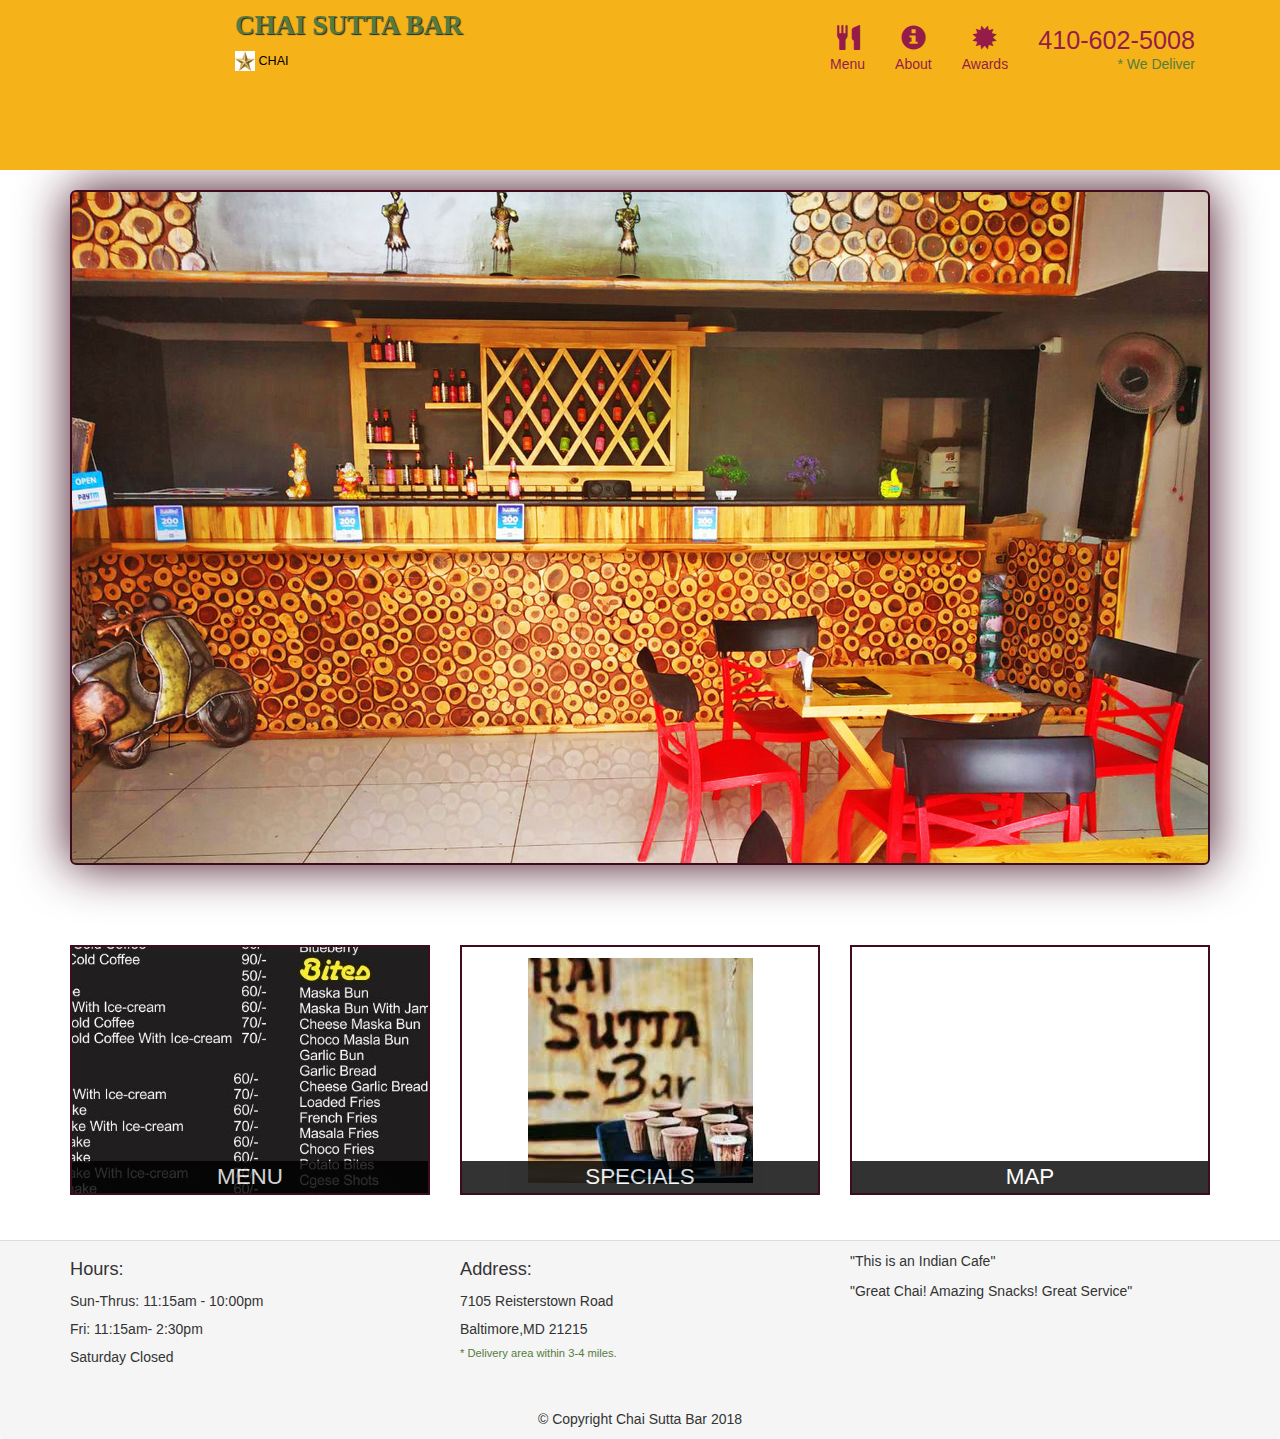
<file: web.html>
<!DOCTYPE html>
<html>
<head>
	<meta charset="utf-8">
	<meta name="viewport" content="width=device-width, initial-scale=1">
	<title> Humara Cafe</title>
    <!--<link rel="stylesheet" type="text/css" href="style.css">-->
    <style type="text/css">
        
body{
    background-color: #483D8B;
    font-size: 16px;
    color: #fff;
    font-family: Glacial Indiffrence;
}

#header-nav{
    background-color: #f6b319;
    border-radius: 0;
    border: 0;
}  

#logo-img{
    background: url("images/web1.png") no-repeat;
    margin: 10px 15px 10px 0;
    width: 150px;
    height: 150px;
}
.navbar-brand{
    padding-top: 25px; 
}

.navbar-brand h1{
    font-family: 'Lora', serif;
    color: #557c3e;
    font-size: 1.5em;
    text-transform: uppercase;
    font-weight: bold;
    text-shadow: 1px 1px 1px #222;
    margin-top: 0;
    margin-bottom: 0;
    line-height: .75;
}

.navbar-brand a:hover, .navbar-brand a:focus {
    text-decoration: none;

}

.navbar-brand p {
    color: #000;
    text-transform: uppercase;
    font-size: .7em;
    margin-top: 15px;
}

.navbar-brand p span {
      vertical-align: middle;
}

#nav-list{
    margin-top: 10px;

}

#nav-list a{
    color: #951C49;
    text-align: center;
}

#nav-list a:hover{
    background: #E7E7E7;
}

#nav-list a span{
    font-size: 1.8em;

}

#phone {
    margin-top: 5px;

}

#phone a{
    text-align: right;
    padding-bottom: 0;
}

#phone div{
    color: #557c3e;
    text-align: right;
    padding-right: 15px;
}



.navbar-header button.navbar-toggle, .navbar-header .icon-bar {
    border: 1px solid #61122f;
    color: black;
    position: relative;


}

.navbar-header button.navbar-toggle{
    clear: both;
    margin-top: -30px;
}

/* End header */

/*FOOTER */

.panel-footer{
    margin-top: 30px;
    padding-top: 35px;
    padding-bottom: 30px;
    background-color: #0000;
    border-top: 0;
}

.panel-footer div.row{
    margin-bottom: 35px;
}


#hours > span, #address > span{
    font-size: 1.3em;
}

#address p{
    color: #557c3e;
    font-size: .8em;
    line-height: 1.8;
}

#testimonals{
    font-style: italic;
}

#testimonals p:nth-child(2) {
    margin-top: 25px
}


/* Home Page */

.container .jumbotron{
    box-shadow: 0 0 50px #3F0C1F;
    border: 2px solid #3F0C1F;
}


#menu-tile, #specials-tile, #map-tile {
    margin-top: 50px;
    height: 250px;
    width: 100%;
    margin-bottom: 15px;
    position: relative;
    border: 2px solid #3F0C1F;
    overflow: hidden;
}

#menu-tile:hover, #specials-tile:hover, #map-tile:hover{
    box-shadow: 0 1px 5px 1px #cccccc;
}

#menu-tile{
    background: url("images/web6.jpg") no-repeat;
    background-position: center; 
}
#specials-tile{
    background: url('images/web7.jfif') no-repeat;
    background-position: center; 
}

#menu-tile span, #specials-tile span, #map-tile span{
    
    position: absolute;
    bottom: 0;
    right: 0;
    width: 100%;
    text-align: center;
    font-size: 1.6em;
    text-transform: uppercase;
    background-color: #000;
    color: #fff;
    opacity: .8;
}



@media (min-width: 1200px){
      .container .jumbotron {
        background: url("images/web3.jpg") no-repeat;
        height: 675px;
      }
}

@media (min-width: 992px) and (max-width: 1199px) {
    #logo-img {
        background-image: url('images/web1.png') no-repeat;
        width: 100px;
        height: 100px;
        margin: 5px 5px 5px 0;
    }
    .container .jumbotron {
        background-image: url("images/web3.jpg") no-repeat;
        height: 558px;
      }
}

@media (min-width: 768px) and (max-width: 991px) {
      .container .jumbotron {
        background-image: url("images/web3.jpg") no-repeat;
        height: 432px;
      }    
}

@media (max-width: 767px) {

    .navbar-brand{
    padding-top: 10px; 
    height: 80px;
}

.navbar-brand h1{
    
    padding-top: 10px;
    font-size: 5vw;

}


.navbar-brand p {
   
    font-size: .6em;
    margin-top: 12px;
}

.navbar-brand p img {
      height: 20px;
     }

#collapsable-nav a{

    font-size: 1.2em;
    }

#collapsable-nav a span{
    font-size: 1em;
    margin-right: 10px;
    }

#call-btn > a{
    font-size: 1.5em;
    display: block;
    margin: 0 20px;
    padding: 10px;
    border: 2px solid #fff;
    background-color: orange;
    color: #951C49; 
}

#xs-deliver{
    margin-top: 5px;
    font-size: .7em;
    letter-spacing: .1em;
    text-transform: uppercase;
}

.container .jumbotron{
    margin-top: 30px;
    padding: 0;
}


#menu-tile, #special-tile{
     width: 360px;
     margin: 0 auto 15px;
}

}


@media (max-width: 479px) {

    .navbar-brand h1{
        padding: 5px;
        font-size: 6vw;
     }

    #menu-tile, #specials-tile {
        width: 280px;
        margin: 0 auto 15px;
    }
}



#hours, #address{
    line-height: 2;
}


    </style>
    <link rel="stylesheet" type="text/css" href="https://maxcdn.bootstrapcdn.com/bootstrap/3.3.7/css/bootstrap.min.css">
    <script src="https://ajax.googleapis.com/ajax/libs/jquery/3.3.1/jquery.min.js"></script>
    <script src="https://maxcdn.bootstrapcdn.com/bootstrap/3.3.7/js/bootstrap.min.js"></script>

</head>
<body>

	<header>
		<nav id="header-nav" class="navbar navbar-default">
			<div class="container">
				<div class="navbar-header">
					<a href="index.html" class="pull-left visible-md visible-lg">
						<div id="logo-img" alt="Logo image">
							<!--<img src="images/web1.png" alt="LOGO" width="150px" height="150px">-->
						</div>
					</a>
					<div class="navbar-brand">
						<a href="index.html"><h1>Chai Sutta Bar</h1></a>
						<p>
							<img src="images/web2.jfif" alt="image" width="20px" height="20px">
							<span>CHAI</span>
						</p>
					</div>
					
					<button type="button" class="navbar-toggle collapsed" data-toggle="collapse" data-target="#collapsable-nav" aria-expanded="false">

						<span class="sr-only">Toggle navigation</span>
						<span class="icon-bar"></span>
						<span class="icon-bar"></span>
						<span class="icon-bar"></span>
					</button>
					
				</div>

                <div id="collapsable-nav" class="collapse navbar-collapse">
                	<ul id="nav-list" class="nav navbar-nav navbar-right">
                		<li>
                			<a href="menu-categories.html">
                				<span class="glyphicon glyphicon-cutlery"></span><br class="hidden-xs"> Menu
                			</a>
                		</li>
                		<li>
                			<a href="#">
                				<span class="glyphicon glyphicon-info-sign"></span><br class="hidden-xs"> About
                			</a>
                		</li>
                		<li>
                			<a href="#">
                				<span class="glyphicon glyphicon-certificate"></span><br class="hidden-xs"> Awards
                			</a>
                		</li>
                		<li id="phone" class="hidden-xs">
                			<a href="tel:410">
                				<span>410-602-5008</span>
                			</a>
                			<div>* We Deliver</div>
                		</li>
                	</ul>
                </div>
			</div>
		</nav> 
	</header>
  
         <div id="call-btn" class="visible-xs">
           <a class="btn" href="tel:410-602-5008">
            <span class="glyphicon glyphicon-earphone">410-602-5008</span></a>
        </div>
             <div id="xs-deliver" class="text-center visible-xs">* We Deliver</div>
    
   <div id="main-content" class="container">
   	   <div class="jumbotron">
   	   	<img src="images/web3.jpg" alt="Picture of restaurant" class="img-responsive visible-xs " >
        
        <!--<img src="images/web3.jpg" alt="Picture of restaurant" class="img-responsive lg">	-->
   	   </div>

         <div id="home-tiles" class="row">
         	<div class="col-md-4 col-sm-6 col-xs-12">
         		<a href="menu-categories.html"><div id="menu-tile"><span>menu</span></div></a>
         	</div>
         	<div class="col-md-4 col-sm-6 col-xs-12">
         		<a href="single-categories.html"><div id="specials-tile"><span>specials</span></div></a>
         	</div>
         	<div class="col-md-4 col-sm-12 col-xs-12">
         		<a href="https://goo.gl/maps/sLG7iGKhMuLyBx8t9" target="blank">
         			<div id="map-tile">
                        <iframe src="https://www.google.com/maps/embed?pb=!1m18!1m12!1m3!1d117780.7533180273!2d75.79030802885923!3d22.704123873303004!2m3!1f0!2f0!3f0!3m2!1i1024!2i768!4f13.1!3m3!1m2!1s0x3962fd72943d46ad%3A0xe34c715e55f510d3!2sChai%20Sutta%20Bar%20-%20Annapurna!5e0!3m2!1sen!2sin!4v1591092958957!5m2!1sen!2sin" width="100%" height="250" frameborder="0" style="border:0;" allowfullscreen="" aria-hidden="false" tabindex="0"></iframe>
         				<span>map</span>
         			</div></a>
         	</div>
         </div>
   </div>

  <footer class="panel-footer">
       <div class="container">
        <div class="row">
            <section id="hours" class="col-sm-4">
                <span>Hours:</span><br>
                Sun-Thrus: 11:15am - 10:00pm<br>
                Fri: 11:15am- 2:30pm<br>
                Saturday Closed
                <hr class="visible-xs">               
            </section>
            <section id="address" class="col-sm-4">
                <span>Address:</span><br>
                7105 Reisterstown Road<br>
                Baltimore,MD 21215
                <p>* Delivery area within 3-4 miles.</p>
                <hr class="visible-xs">               
            </section>
             <section id="testimonials" class="col-sm-4">
               <p>"This is an Indian Cafe"</p>
                <p>"Great Chai! Amazing Snacks! Great Service"</p>
                <hr class="visible-xs">               
            </section>
        </div>
        <div class="text-center">&copy; Copyright Chai Sutta Bar 2018
        </div>
           
       </div>      
  </footer> 




</body>
</html>
</file>
<file: style.css>
body{
    background-color: #483D8B;
    font-size: 16px;
    color: #fff;
    font-family: Glacial Indiffrence;
}

#header-nav{
	background-color: #f6b319;
	border-radius: 0;
	border: 0;
}  

#logo-img{
	margin: 10px 15px 10px 0px;
	background-image: url("images/web1.png");
	width: 150px;
	height: 150px;
}
.navbar-brand{
	padding-top: 25px; 
}

.navbar-brand h1{
	font-family: 'Lora', serif;
	color: #557c3e;
	font-size: 1.5em;
	text-transform: uppercase;
	font-weight: bold;
	text-shadow: 1px 1px 1px #222;
	margin-top: 0;
	margin-bottom: 0;
	line-height: .75;
}

.navbar-brand a:hover, .navbar-brand a:focus {
	text-decoration: none;

}*/

.navbar-brand p {
	color: #000;
	text-transform: uppercase;
	font-size: .7em;
	margin-top: 15px;
}

.navbar-brand p span {
      vertical-align: middle;
}

#nav-list{
	margin-top: 10px;

}

#nav-list a{
	color: #951C49;
	text-align: center;
}

#nav-list a:hover{
	background: #E7E7E7;
}

#nav-list a span{
	font-size: 1.8em;

}

#phone {
	margin-top: 5px;

}

#phone a{
	text-align: right;
	padding-bottom: 0;
}

#phone div{
	color: #557c3e;
	text-align: right;
	padding-right: 15px;
}



.navbar-header button.navbar-toggle, .navbar-header .icon-bar {
	border: 3px solid #61122f;
	color: black;
	position: relative;


}

.navbar-header button.navbar-toggle{
	clear: both;
	margin-top: -30px;
}
</file>
